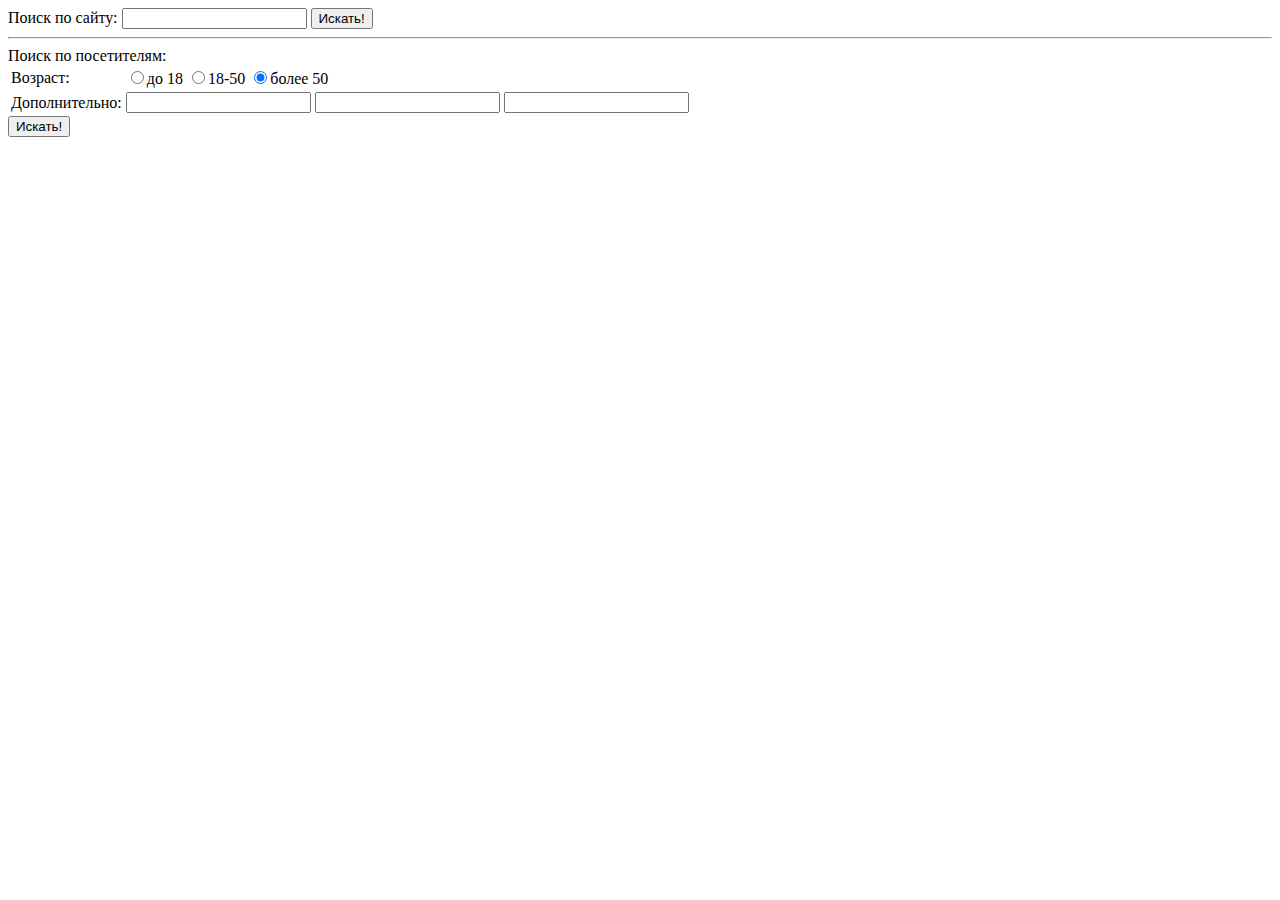
<file: index.html>
<!DOCTYPE html>
<html lang="en">
<head>
	<meta charset="UTF-8">
	<title>JavaScript</title>
	<link rel="stylesheet" href="css/style.css">
	<!-- <script language="javascript">document.write("Моя первая страница.");
alert("Моя первая страница.");
console.log("Моя первая страница.");
prompt("Моя первая страница.");
</script> -->
<script>
// 	var name = prompt("Ваше имя?", "");
// alert("Ваше имя " +name );

		// function countRabbits () {
		// 	for (var i = 1; i <=3; i++) {
		// 		alert("Кролик номер" +i);
		// 	}
		// }


		// var person = {};
		// person.age = 25;
		// person.name = "Vasya";
		// console.log(person.age);
		// console.log(person.name);
		// alert(person.name+':'+person.age);
		// delete person.age;
		// console.log(person.age);
		// if (('age') in person) {
		// 	alert("Свойство age не существует");
		// } else {alert("Свойство age не существует");}


		// var car = {name: "BMV"};
		// alert(car.lalala===undefined);
		// alert(car.name===undefined); -->
</script>
</head>
<body>
	<form name="search">
    <label>Поиск по сайту:
      <input type="text" name="search">
    </label>
    <input type="submit" value="Искать!">
  </form>

  <hr>

  <form name="search-person">
    Поиск по посетителям:
    <table id="age-table">
      <tr>
        <td>Возраст:</td>
        <td id="age-list">
          <label>
            <input type="radio" name="age" value="young">до 18</label>
          <label>
            <input type="radio" name="age" value="mature">18-50</label>
          <label>
            <input type="radio" name="age" value="senior" checked>более 50</label>
        </td>
      </tr>

      <tr>
        <td>Дополнительно:</td>
        <td>
          <input type="text" name="info[0]">
          <input type="text" name="info[1]">
          <input type="text" name="info[2]">
        </td>
      </tr>

    </table>

    <input type="submit" value="Искать!">
  </form>
	<!-- <input type="button" onclick="countRabbits()" value="Считать кроликов!"/> -- -->
	
<!-- <script type="text/javascript">
	
	 var a ="Hello";
	 alert(a);

	 var hello = "Hello World";
	 var message;
	 message = hello;
	 alert(hello);
	 alert(message);

	 var return =5;
	 alert(return);

	 var COLOR_RED ="#f00";
	 alert(COLOR_RED);

	 var a ="1234dfgh";
	 alert(parseInt(a));

	 var a =5;
	 var b =6;
	 alert((a/b+a))
		
	 var a = "hello";
	 var b = "My";
	 var c = "name";
	 var d = "Is";
	 var I = "Gulnora";
		
	 alert(a +" "+b+ " "+c +" "+d +" "+I)

	 var a = "hello";
	 var b = "My";
	 var c = "age";
	 var d = "Is";
	 var I = 56;
		
	 alert(a +" "+b+ " "+c +" "+d +" "+I)

	 var x = 10;
	 x += 5;
	 x = x + 5;
	 alert(x);

	 var a = 5;
	 if (a==="5") {
	 	alert("rabotaet");
	 }
	 else {
	 	alert ("ne rabotaet");
	 }

		var a = "ravshan";
		if (a==="ravshan") {
	 	alert("rabotaet");
		}
	 else {
			alert ("ne rabotaet");
		}

	 var a = "ravshan";
		if (!a==="ravshan" ) {
	 	alert("rabotaet");
	 }
		else {
			alert ("ne rabotaet");
	 } 


 
	</script> 
 -->	<!--  <h2 onclick="alert('Test');">Hello World!!! </h2> -->

	
</body>
<script src="js/script.js"></script>
</html>
</file>
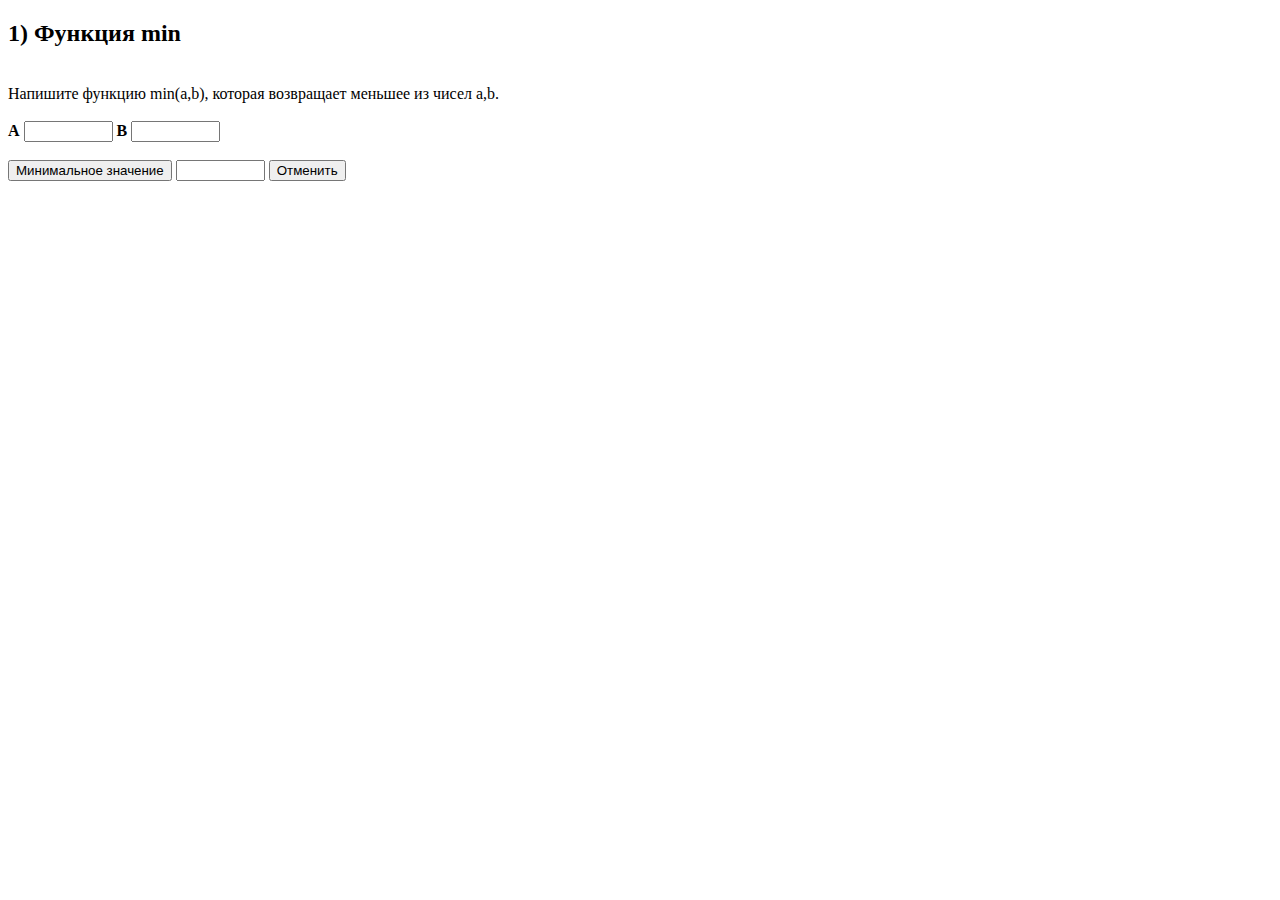
<file: Home-work.html>
<!DOCTYPE html>
<html lang="en">
<head>
	<meta charset="UTF-8">
	<title>Java script</title>
	<script>
		// var name = 'Vasiliy';
		// surname = 'Petrov';
		// console.log (name);
		// delete name;
		// name = 'Sergey'
		// alert(name + " " + surname);
	</script>
</head>
<body>
<form name="forma1"><h2>1) Функция min</h2> <br>
Напишите функцию min(a,b), которая возвращает меньшее из чисел a,b.<br><br>

	<b>A</b> <input type="text" size= "8" maxlength='8' name="zn1" style="text-align: center;">
	<b>B</b> <input type="text" size= "8" maxlength='8' name="zn2" style="text-align: center;">
	<br><br>
	<input type="button" value="Mинимальное значение" onclick="minZ(forma1);">
	<input type="text" size= "8" maxlength='8' name="rez"  style="text-align: center; color: red;">
	<input type="reset" value="Отменить">

</form>





	<!-- <img src="img/princ.jpg"  width="200" height="200">
	<input value="photo" onclick="alert('Принц Англии, Гарри с супругой')"type="button"  > -->
	<!-- <script type="text/javascript">
		var name = 'Vasiliy';
		admin = name;
		alert(admin);

		var num1 = 4;
		num2 = 5;
		ans = num1*(num2-num1)/num2;
		alert(ans);


	</script> -->
</body>
<script src="js/script.js"></script>
</html>
</file>
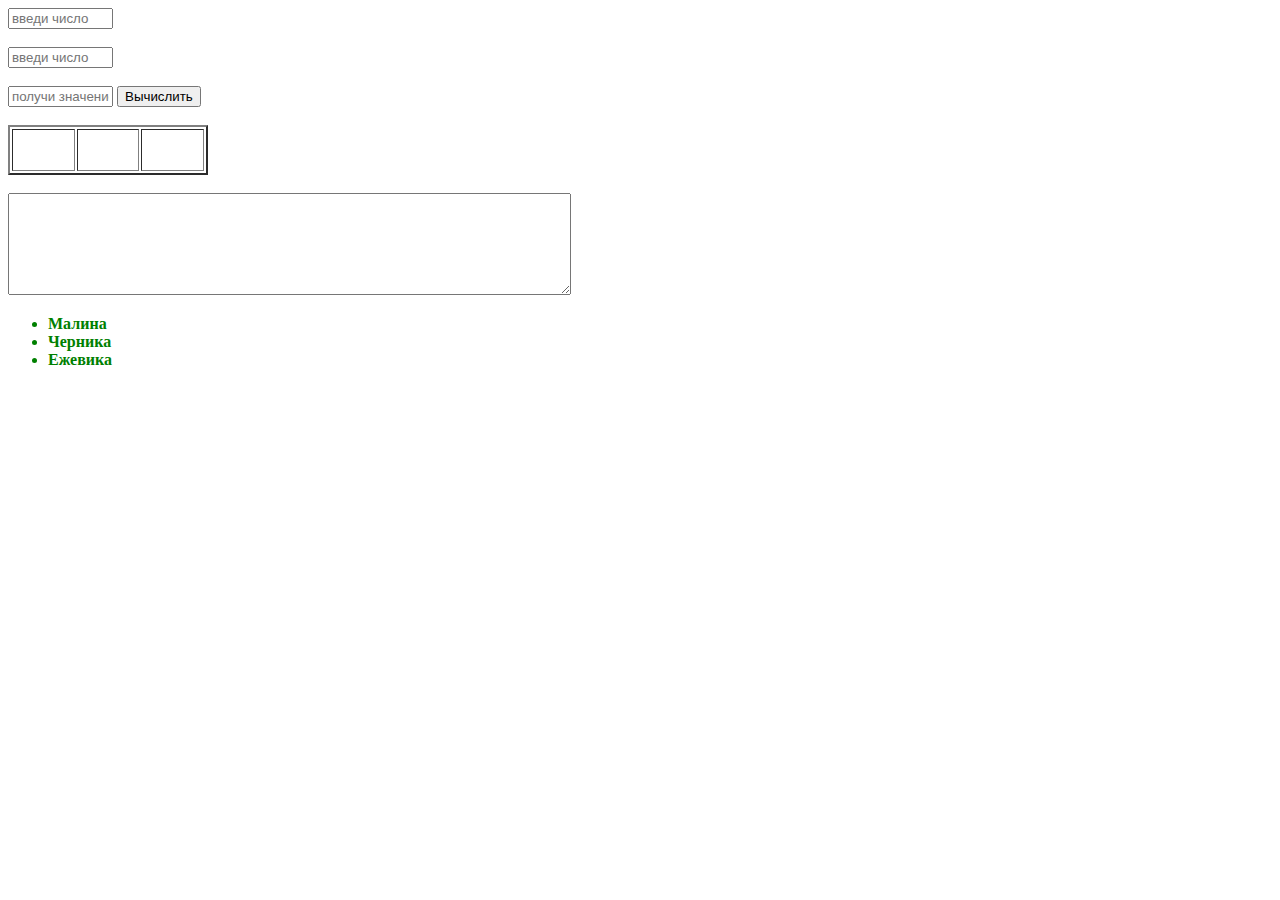
<file: index20.html>
<!DOCTYPE html>
<html>
<head>
<title>Заголовок документа</title>
<link rel="stylesheet" href="css/style.css">
<script type="text/javascript" src="js/script.js">
</script> 
</head> 

<body> 
<!-- <div onClick="showMessage();">Щелкни меня</div> 
 -->
 <form name="forma1"> 
<!-- Введите длину прямоугольника --> 
<input type="text" name="t1" size="10" placeholder="введи число"><br><br>
<!-- Введите ширину прямоугольника  -->
<input type="text" name="t2" size="10" placeholder="введи число" ><br><br>

<!-- Площадь прямоугольника равна --> 
<input type="text" name="res" size="10" placeholder="получи значение"> 
<input type="button" name="button" value="Вычислить" onClick="areaRectangle(forma1);"><br><br> 
</form> 

<table border="2" width="200" height="50">
<tr> 
	<td><div id="red" onClick="message('Вы щелкнули по красному квадратику');"></div>
	</td> 
	<td><div id="green" onClick="message('Вы щелкнули по зеленому квадратику');"></div>
	</td> 
	<td> <div id="blue" onClick="message('Вы щелкнули по синему квадратику');"></div>
	</td> 
</tr>
</table>
<br>

<form name="forma2"> 
	<textarea name="desc" cols=45 rows=4 style="color: red; font-weight: bold; font-size: 20px;">
	</textarea> 
</form> 
<forma2>
<ul> 
	<li onMouseOver="showDesc(forma2,'Малина обыкновенная — кустарник с многолетним корневищем,'+ ' из которого развиваются двухгодичные надземные стебли высотой до полутора метров.');" onMouseOut="del(forma2);">Малина</li>
	<li onMouseOver="showDesc(forma2,'Черника — кустарничек высотой 15—30 см. Ветви отходят'+ ' от главного стволика под острыми углами.');" onMouseOut="del(forma2);">Черника</li>
	<li onMouseOver="showDesc(forma2,'Ежевика — название нескольких видов растений из рода Rubus'+ ' семейства Розовые.');" onMouseOut="del(forma2);">Ежевика</li> 
</ul>

</body> 
</html>
</file>
<file: css/style.css>
#red{
	background-color: red;
}
#green{
	background-color: green;
}
#blue{
	background-color: blue;
}
li{
	color: green;
	font-weight: bold;
}
</file>
